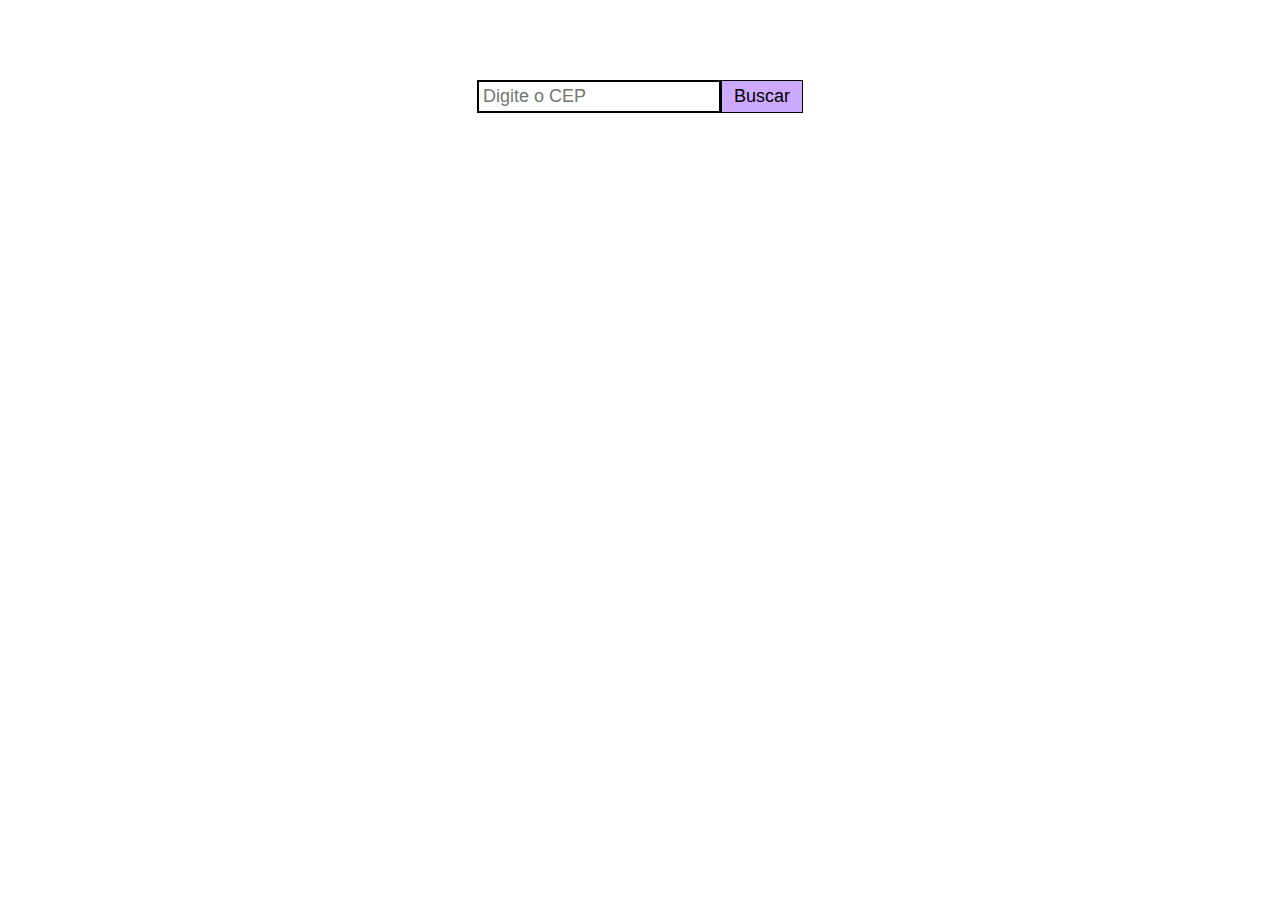
<file: desafio-cep/index.html>
<!DOCTYPE html>
<html lang="en">

<head>
  <meta charset="UTF-8">
  <meta name="viewport" content="width=device-width, initial-scale=1.0">
  <link rel="stylesheet" href="./style.css">
  <title>Busca CEP</title>
</head>

<body>
  <div class="form">
    <input class="cep" type="text" placeholder="Digite o CEP">
    <button class="btn">Buscar</button>
  </div>
  <div class="loading"></div>
  <div class="container-card"></div>

  <script src="./script.js"></script>
</body>

</html>
</file>
<file: desafio-cep/style.css>
* {
  padding: 0;
  margin: 0;
  box-sizing: border-box;
}

.form {
  display: flex;
  justify-content: center;
  margin: 80px;
}

.cep {
  padding: 4px;
  font-size: 1.125rem;
  outline: none;
  border: 2px solid #000;
}

.btn {
  display: inline-block;
  background: #caf;
  border: 1px solid #000;
  font-size: 1.125rem;
  padding: 4px 12px;
  cursor: pointer;
}

.container-card {
  margin: 3.75rem;
  display: flex;
  gap: 20px;
  justify-content: center;
  align-items: center;
  flex-wrap: wrap;
}

.card {
  width: max-content;
  padding: 0.625rem;
  border: 2px solid #000;
  background: #caf;
}

.loading {
  display: none;
  border: 4px solid #f3f3f3;
  border-top: 4px solid #caf;
  border-radius: 50%;
  width: 2rem;
  height: 2rem;
  animation: ani 1s linear infinite;
  margin: 10px auto;
}

@keyframes ani {
  0% {
    transform: rotate(0deg);
  }
  100% {
    transform: rotate(360deg);
  }
}
</file>
